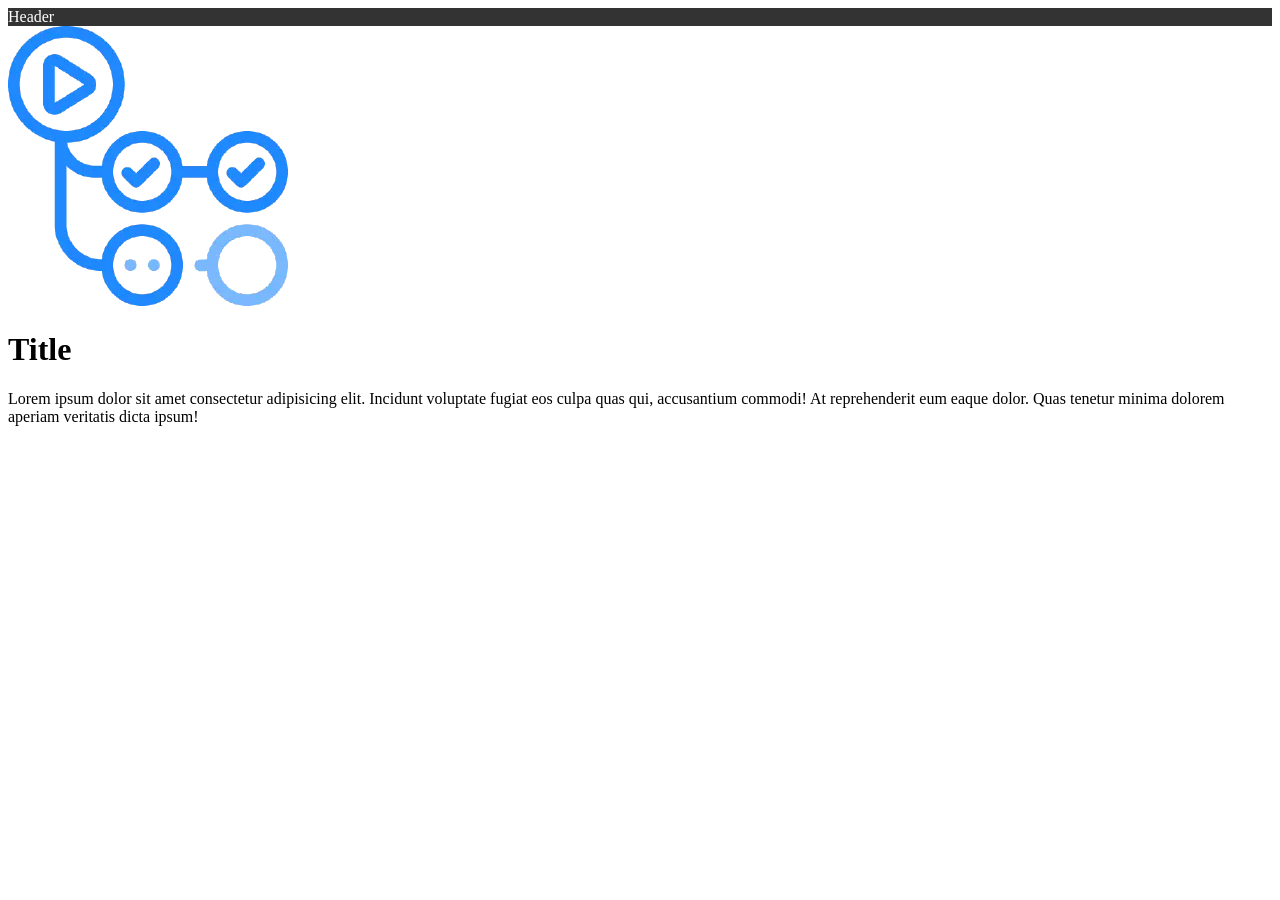
<file: index.html>
<!DOCTYPE html>
<html lang="en">
<head>
    <meta charset="UTF-8">
    <meta name="viewport" content="width=device-width, initial-scale=1.0">
    <title>Test Github Actions</title>
    <link rel="stylesheet" type="text/css" href="css/style.min.css?_v=20240115133812">
</head>
<body>

    <header>Header</header>

    <main>
    <picture><source srcset="img/44036562.webp" type="image/webp"><img src="img/44036562.png" alt="Image"></picture>
    <h1>Title</h1>
    <p>Lorem ipsum dolor sit amet consectetur adipisicing elit. Incidunt voluptate fugiat eos culpa quas qui, accusantium commodi! At reprehenderit eum eaque dolor. Quas tenetur minima dolorem aperiam veritatis dicta ipsum!</p>
</main>

</body>
</html>
</file>
<file: css/style.min.css>
header{background:#333;color:#fff}
</file>
